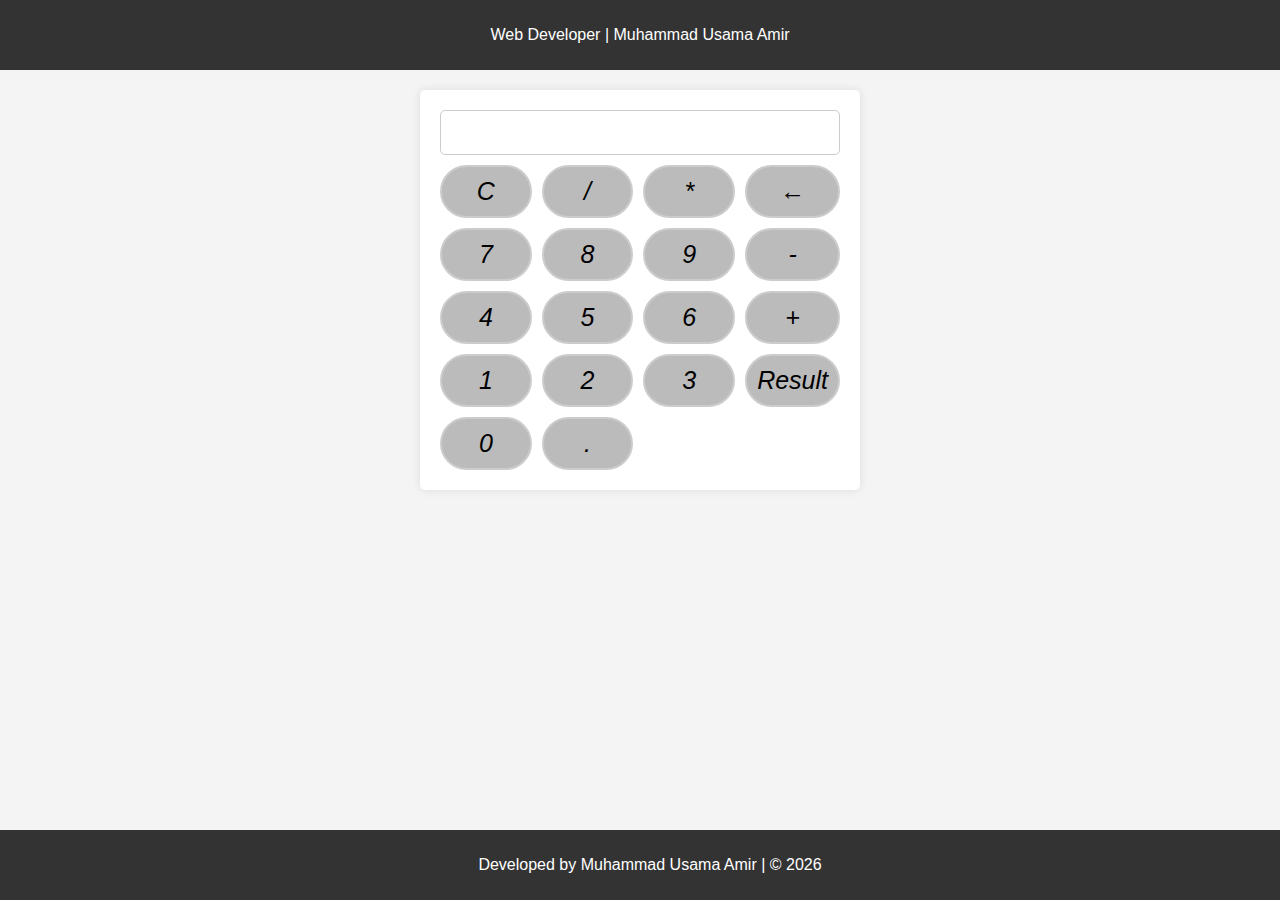
<file: CALCULATOR/index.html>
<!DOCTYPE html>
<html lang="en">

<head>
    <meta charset="UTF-8">
    <meta name="viewport" content="width=device-width, initial-scale=1.0">
    <title>Responsive Calculator</title>
    <link rel="stylesheet" href="./style/style.css">
</head>

<body>

    <header>
        <p>Web Developer | Muhammad Usama Amir</p>
    </header>

    <main>
        <div id="display"></div>
        <div id="calculator">
            <button onclick="clearDisplay()">C</button>
            <button onclick="appendToDisplay('/')">/</button>
            <button onclick="appendToDisplay('*')">*</button>
            <button onclick="backspace()">←</button>

            <button onclick="appendToDisplay('7')">7</button>
            <button onclick="appendToDisplay('8')">8</button>
            <button onclick="appendToDisplay('9')">9</button>
            <button onclick="appendToDisplay('-')">-</button>

            <button onclick="appendToDisplay('4')">4</button>
            <button onclick="appendToDisplay('5')">5</button>
            <button onclick="appendToDisplay('6')">6</button>
            <button onclick="appendToDisplay('+')">+</button>

            <button onclick="appendToDisplay('1')">1</button>
            <button onclick="appendToDisplay('2')">2</button>
            <button onclick="appendToDisplay('3')">3</button>
            <button onclick="calculateResult()">Result</button>

            <button onclick="appendToDisplay('0')">0</button>
            <button onclick="appendToDisplay('.')">.</button>
        </div>
    </main>

    <footer>
        <p>Developed by Muhammad Usama Amir | &copy; <span id="year"></span></p>
    </footer>
    <script src="./javascripts/script.js"></script>
</body>

</html>
</file>
<file: CALCULATOR/style/style.css>
body {
    font-family: 'Arial', sans-serif;
    margin: 0;
    padding: 0;
    box-sizing: border-box;
    background-color: #f4f4f4;
}

header {
    background-color: #333;
    color: white;
    text-align: center;
    padding: 10px;
}

main {
    max-width: 400px;
    margin: 20px auto;
    background-color: #fff;
    box-shadow: 0 0 10px rgba(0, 0, 0, 0.1);
    border-radius: 5px;
    padding: 20px;
}

footer {
    text-align: center;
    padding: 10px;
    background-color: #333;
    color: white;
    position: fixed;
    bottom: 0;
    width: 100%;
}

#calculator {
    display: grid;
    grid-template-columns: repeat(4, 1fr);
    grid-gap: 10px;
}

button {
    padding: 10px;
    font-style: italic;
    font-size: 25px;
    text-align: center;
    background-color: #bbb;
    border: 2px solid #ccc;
    border-radius: 50px;
    cursor: pointer;
}

button:active {
    background-color: #756d6d;
}

#display {
    min-height: 23px;
    grid-column: span 4;
    text-align: right;
    padding: 10px;
    font-size: 20px;
    border: 1px solid #ccc;
    border-radius: 5px;
    margin-bottom: 10px;
}
</file>
